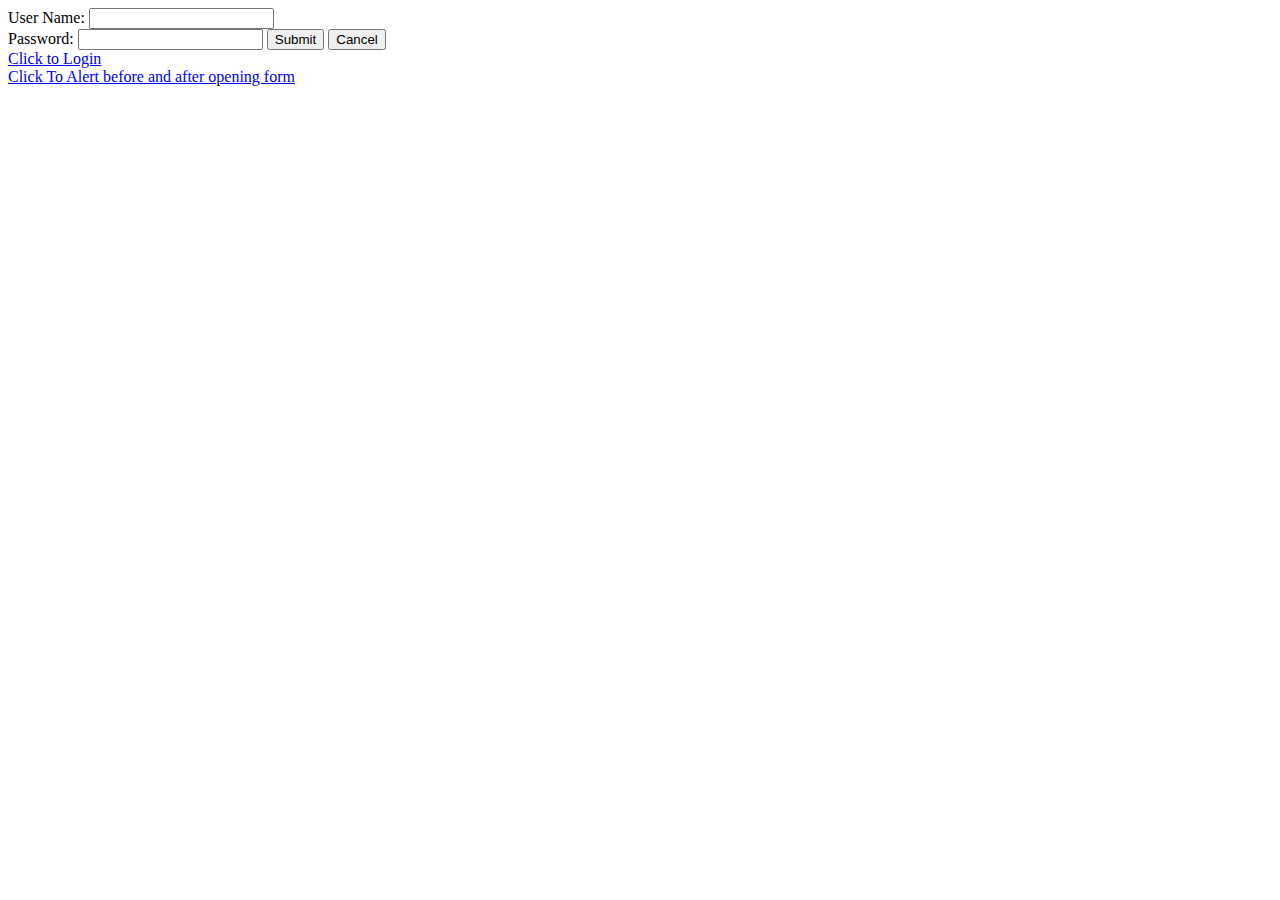
<file: templates/index.html>
<!DOCTYPE html>
<html>
<head>
	<meta charset="utf-8">
	<title>firk</title>
</head>
<body>
	<div id="box" align="center"></div>

<form>User Name:
    <input type="text" name="firstname" />
    <br/>Password:
    <input type="password" name="pwd" />
    <input type="submit" />
    <button type="button" id="cancel">Cancel</button>
</form>

<a id="login" href="#">Click to Login</a><br/>

<a id="alert" href="#">Click To Alert before and after opening form</a>
<script type="text/javascript">
	var win = window.openDialog("http://example.tld/zzz.xul", "dlg", "", "pizza", 6.98);
</script>
</body>
</html>
</file>
